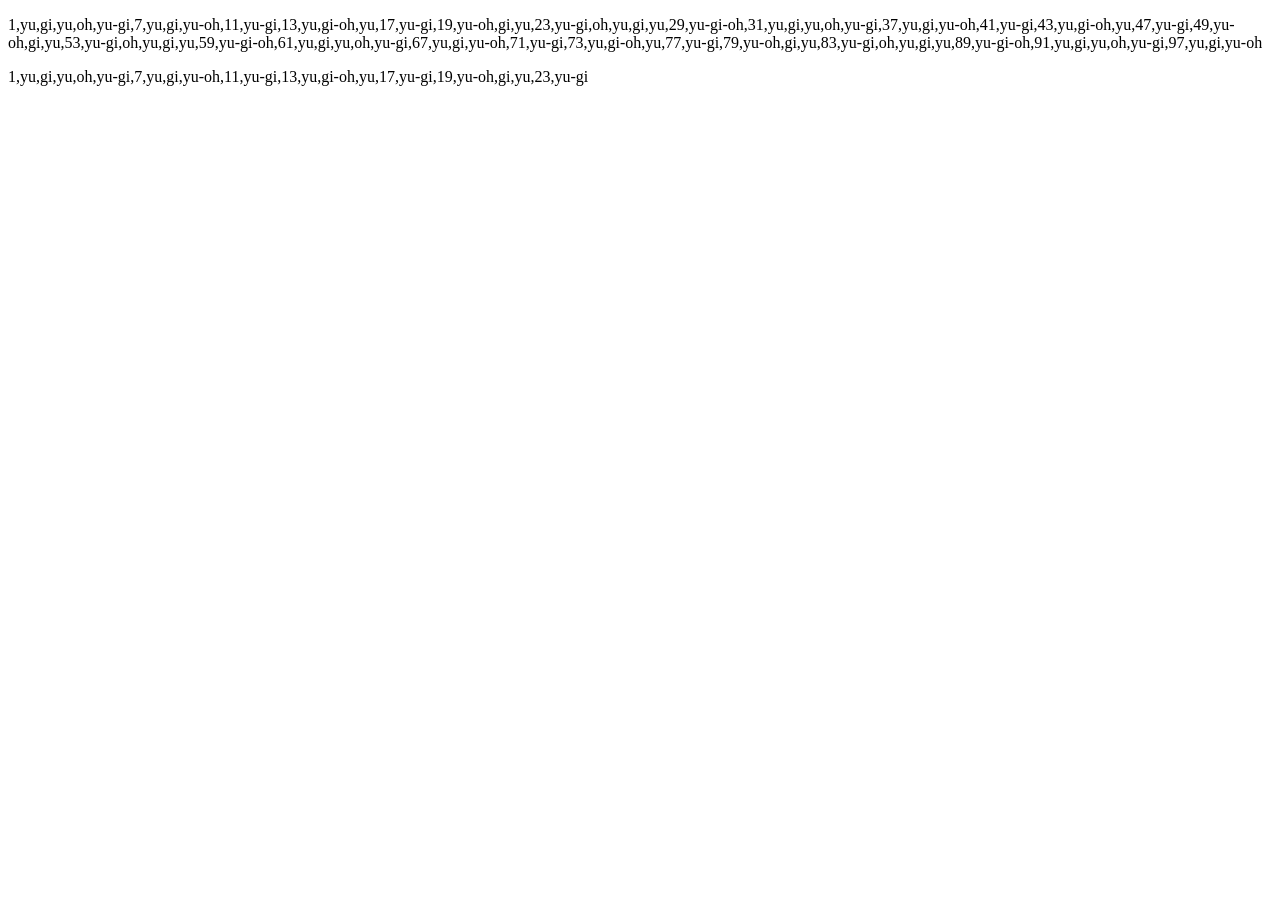
<file: Javascript task 3.html>
<!DOCTYPE html>
<html lang="en">
<head>
    <meta charset="UTF-8">
    <meta name="viewport" content="width=device-width, initial-scale=1.0">
    <title>Javascript task 3</title>
</head>
<body>
    <p id="task1"></p>
    <p id="task2"></p>
    <script>
    function canBeDivisible(num) {
        let output = [];
        
            for(let i=1; i<=num; i++){
                if((i % 2 === 0) && (i % 3 === 0) && (i % 5 === 0)){
                    output.push("yu-gi-oh");
                }
                else if((i % 2 === 0) && (i % 3 === 0)){
                    output.push("yu-gi");
                }
                else if((i % 2 === 0) && (i % 5 === 0)){
                    output.push("yu-oh");
                }
                else if((i % 3 === 0) && (i % 5 === 0)){
                    output.push("gi-oh");
                }
                else if(i % 2 === 0){
                    output.push("yu");
                }
                else if(i % 3 === 0){
                    output.push("gi");
                }
                else if(i % 5 === 0){
                    output.push("oh");
                }
                else {
                    output.push(i);
                }
            }
            return output;
        }
            console.log(canBeDivisible(100)); 
            console.log(canBeDivisible(24)); 

            document.getElementById("task1").innerHTML = (canBeDivisible(100));
            document.getElementById("task2").innerHTML = (canBeDivisible(24));
    </script>
</body>
</html>
</file>
